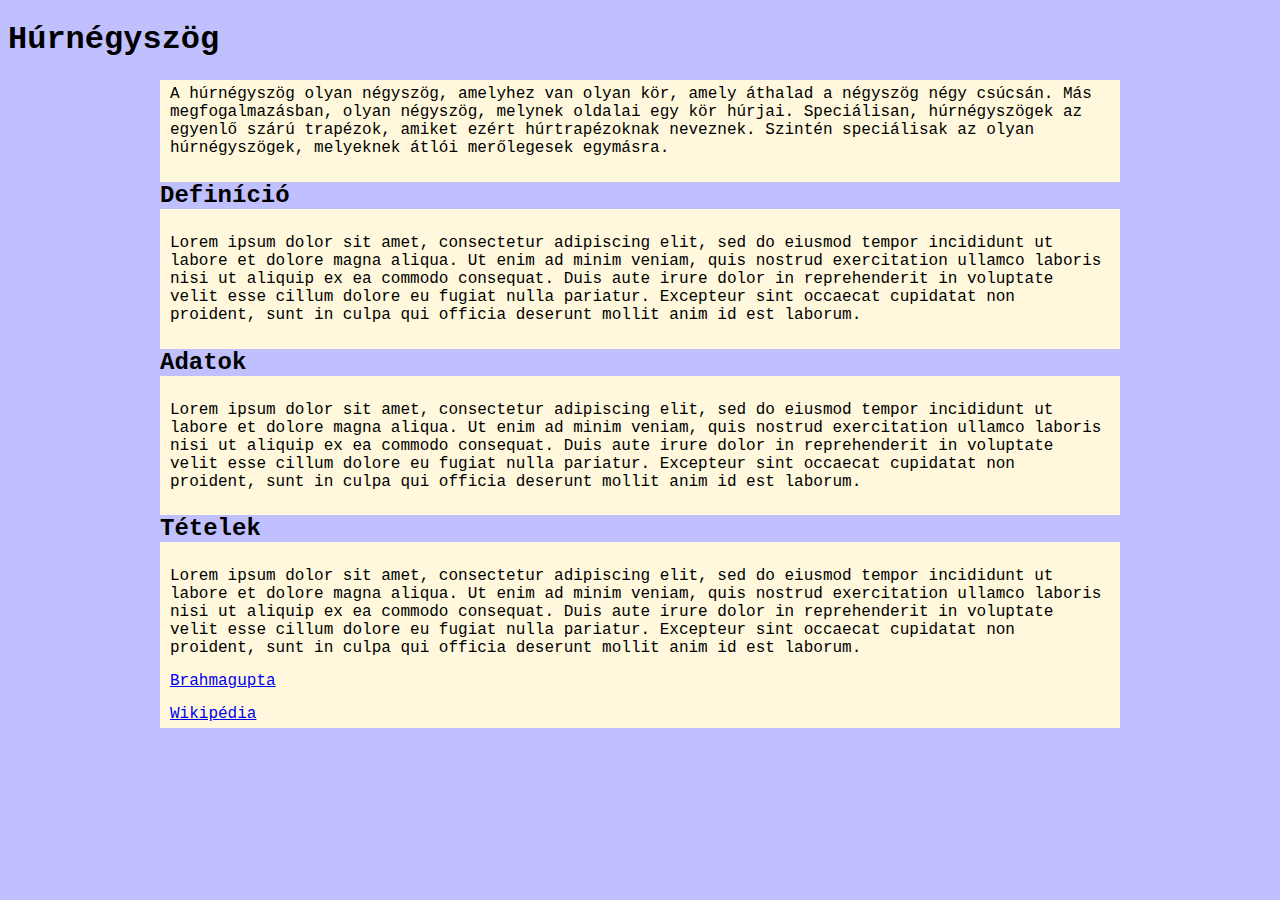
<file: index.html>
<!DOCTYPE html>
<html lang="hu">
  <head>
    <meta charset="utf-8">
    <meta name="viewport" content="width=device-width">
    <title>Húrnégyszög</title>
    <link rel="stylesheet" href="hurnegyszog.css">
  </head>
  <body>
    <h1>Húrnégyszög</h1>
    <div>
      <p>A húrnégyszög olyan négyszög, amelyhez van olyan kör, amely áthalad a négyszög négy csúcsán. Más megfogalmazásban, olyan négyszög, melynek oldalai egy kör húrjai. Speciálisan, húrnégyszögek az egyenlő szárú trapézok, amiket ezért húrtrapézoknak neveznek. Szintén speciálisak az olyan húrnégyszögek, melyeknek átlói merőlegesek egymásra. </p>

      <h2>Definíció</h2>
      <p>Lorem ipsum dolor sit amet, consectetur adipiscing elit, sed do eiusmod tempor incididunt ut labore et dolore magna aliqua. Ut enim ad minim veniam, quis nostrud exercitation ullamco laboris nisi ut aliquip ex ea commodo consequat. Duis aute irure dolor in reprehenderit in voluptate velit esse cillum dolore eu fugiat nulla pariatur. Excepteur sint occaecat cupidatat non proident, sunt in culpa qui officia deserunt mollit anim id est laborum.</p>

      <h2>Adatok</h2>
      <p>Lorem ipsum dolor sit amet, consectetur adipiscing elit, sed do eiusmod tempor incididunt ut labore et dolore magna aliqua. Ut enim ad minim veniam, quis nostrud exercitation ullamco laboris nisi ut aliquip ex ea commodo consequat. Duis aute irure dolor in reprehenderit in voluptate velit esse cillum dolore eu fugiat nulla pariatur. Excepteur sint occaecat cupidatat non proident, sunt in culpa qui officia deserunt mollit anim id est laborum.</p>

      <h2>Tételek</h2>
      <p>Lorem ipsum dolor sit amet, consectetur adipiscing elit, sed do eiusmod tempor incididunt ut labore et dolore magna aliqua. Ut enim ad minim veniam, quis nostrud exercitation ullamco laboris nisi ut aliquip ex ea commodo consequat. Duis aute irure dolor in reprehenderit in voluptate velit esse cillum dolore eu fugiat nulla pariatur. Excepteur sint occaecat cupidatat non proident, sunt in culpa qui officia deserunt mollit anim id est laborum.</p>

      <p><a href="http://hu.wikipedia.org/wiki/Brahmagupta" target=_blank>Brahmagupta</a></p>
      <p><a href="http://hu.wikipedia.org" target=_blank>Wikipédia</a></p>
    </div>
  </body>
</html>
</file>
<file: hurnegyszog.css>
body {
    background: #c0c0ff;
    font-family: Courier, monospace;
}

div {
    width: 960px;
    margin: auto;
    background: #fff8dc;
}

h2 {
    background: #c0c0ff;
}

p {
    margin: 5px;
    padding: 5px;
}
</file>
